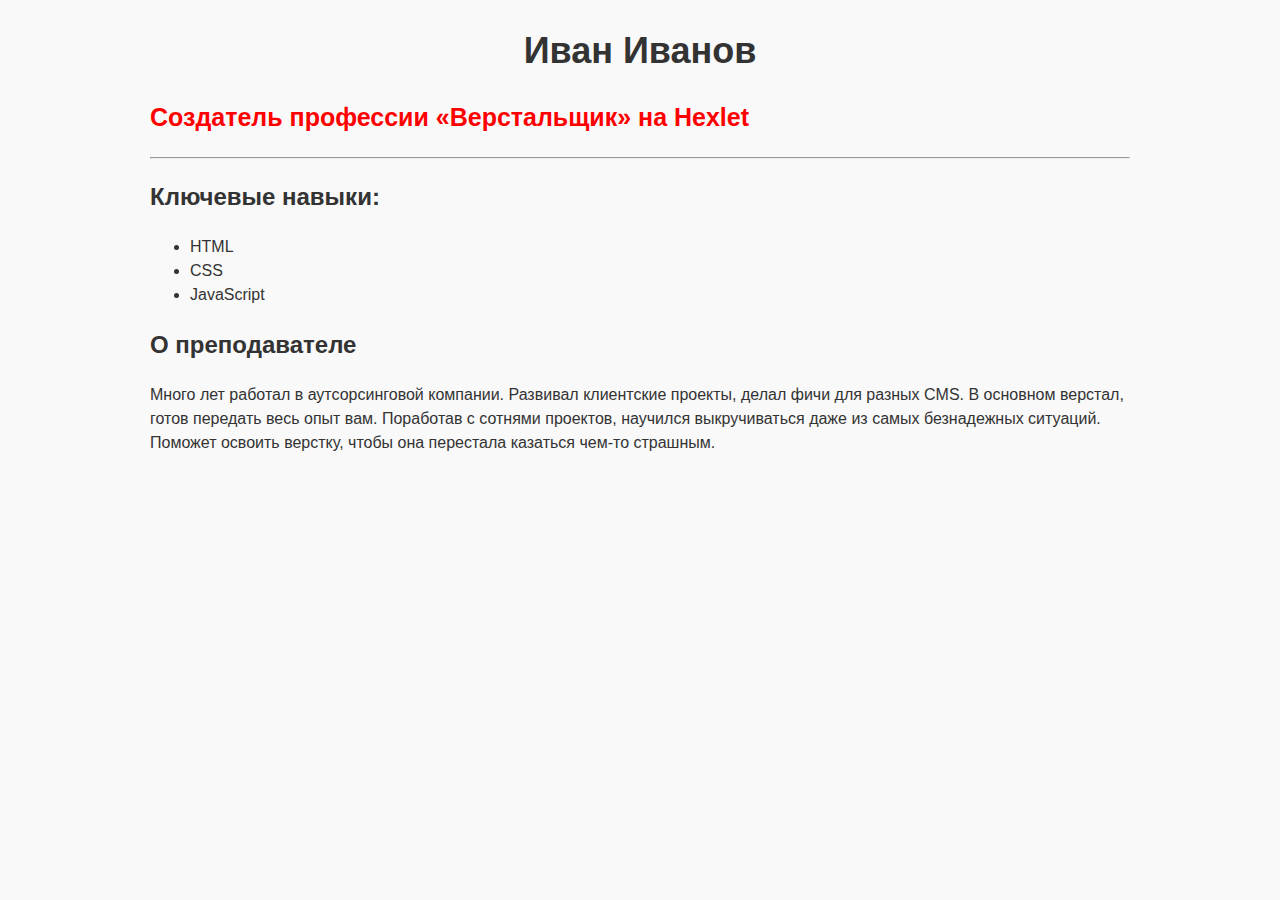
<file: index.html>
<!DOCTYPE html>
<html lang="en">
<head>
  <meta charset="UTF-8">
  <meta http-equiv="X-UA-Compatible" content="IE=edge">
  <meta name="viewport" content="width=device-width, initial-scale=1.0">
  <title>Document</title>
  <link rel="stylesheet" href="GithubTest.css">
</head>
<body>
  
</body>
</html>
<main>
  <h1>Иван Иванов</h1>
  <h2>Создатель профессии «Верстальщик» на Hexlet</h2>

  <hr>

  <section>
    <h2>Ключевые навыки:</h2>
    <ul>
      <li>HTML</li>
      <li>CSS</li>
      <li>JavaScript</li>
    </ul>
  </section>

  <section>
    <h2>О преподавателе</h2>
    <p>
      Много лет работал в аутсорсинговой компании. Развивал клиентские проекты,
      делал фичи для разных CMS. В основном верстал, готов передать весь опыт
      вам. Поработав с сотнями проектов, научился выкручиваться даже из самых
      безнадежных ситуаций. Поможет освоить верстку, чтобы она перестала
      казаться чем-то страшным.
    </p>
  </section>
</main>
</file>
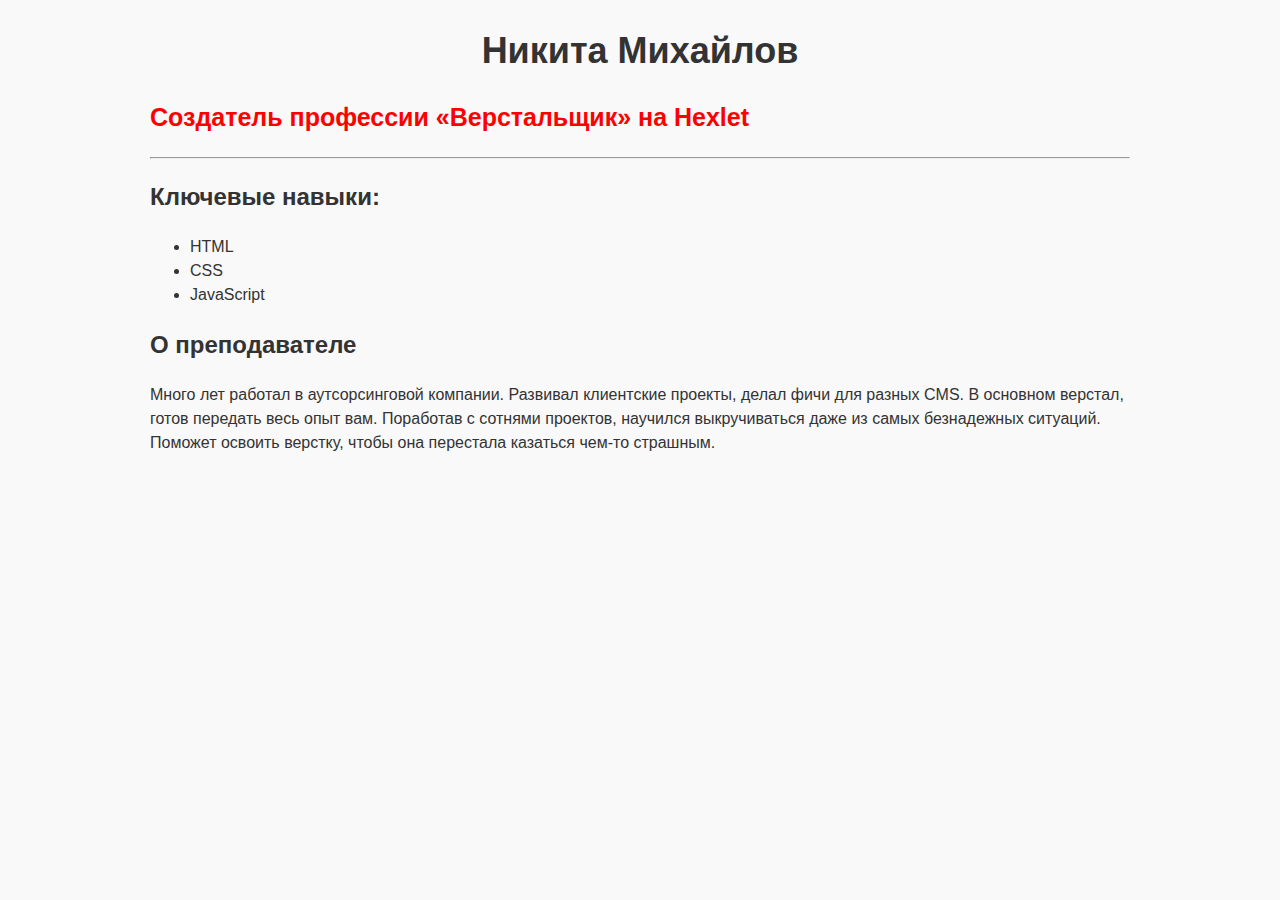
<file: Index.html>
<!DOCTYPE html>
<html lang="en">
<head>
  <meta charset="UTF-8">
  <meta http-equiv="X-UA-Compatible" content="IE=edge">
  <meta name="viewport" content="width=device-width, initial-scale=1.0">
  <title>Document</title>
  <link rel="stylesheet" href="GithubTest.css">
</head>
<body>
  
</body>
</html>
<main>
  <h1>Никита Михайлов</h1>
  <h2>Создатель профессии «Верстальщик» на Hexlet</h2>

  <hr>

  <section>
    <h2>Ключевые навыки:</h2>
    <ul>
      <li>HTML</li>
      <li>CSS</li>
      <li>JavaScript</li>
    </ul>
  </section>

  <section>
    <h2>О преподавателе</h2>
    <p>
      Много лет работал в аутсорсинговой компании. Развивал клиентские проекты,
      делал фичи для разных CMS. В основном верстал, готов передать весь опыт
      вам. Поработав с сотнями проектов, научился выкручиваться даже из самых
      безнадежных ситуаций. Поможет освоить верстку, чтобы она перестала
      казаться чем-то страшным.
    </p>
  </section>
</main>
</file>
<file: GithubTest.css>
body {
    font-family: sans-serif;
    line-height: 1.5;
  
    background-color: #f9f9f9;
    color: #333333;
  
    width: 980px;
    margin: 0 auto;
  }
  
  h1 {
    text-align: center;
    font-size: 36px;
    margin-bottom: 0;
  }
  
  main > h2 {
    text-align: left;
    font-size: 25px;
    color: red;
  }
</file>
